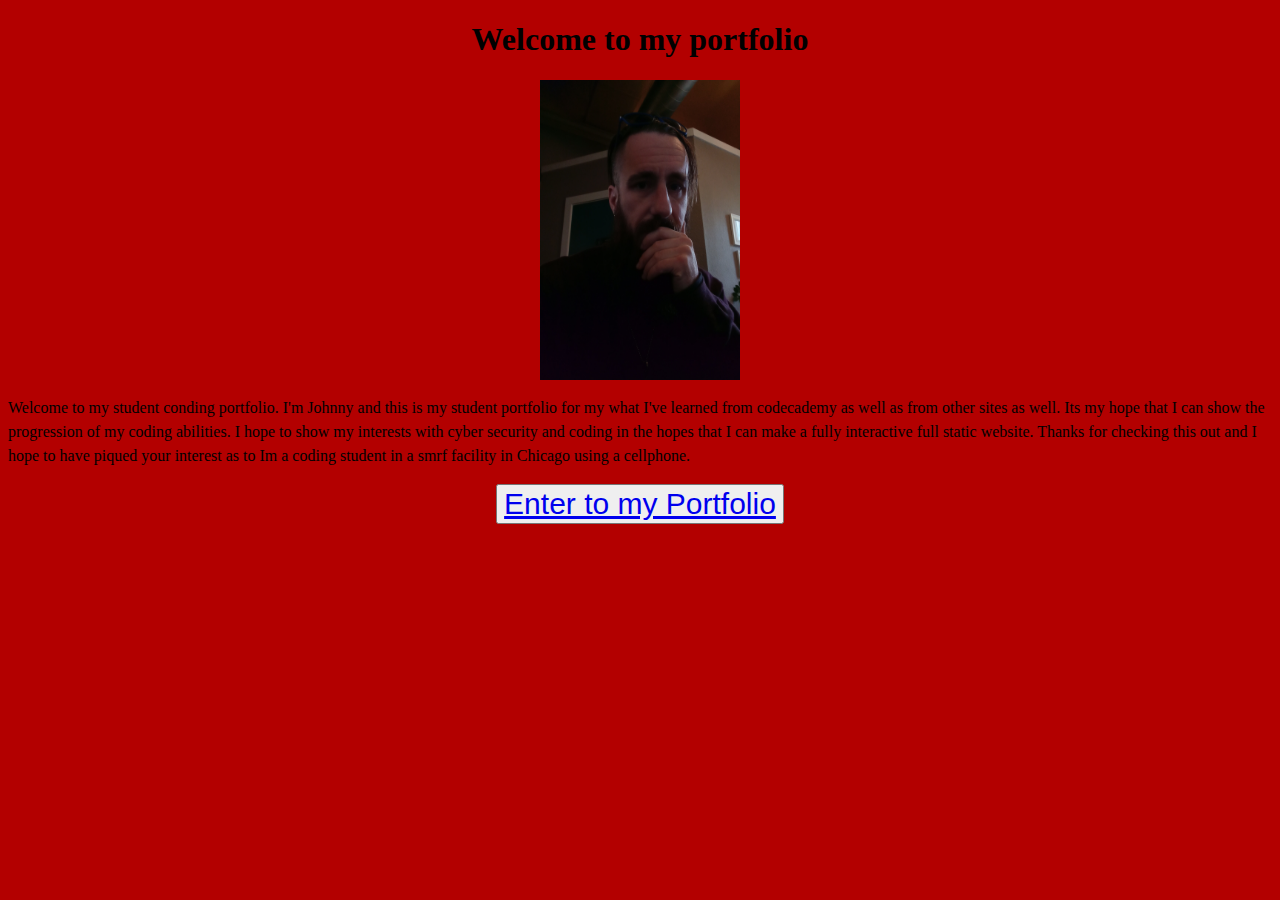
<file: index.html>
<!DOCTYPE html>

<html>
<head>
  <meta http-equiv="CONTENT-TYPE" content="text/html; charset=UTF-8">
  <title>Homepage</title>
  <link rel="Stylesheet" href="Stylesheet.css"> 
</head>
<body>
  
  <h1>Welcome to my portfolio</h1>
  
  <div class="center-wrapper">
  <image src="me.jpg" alt=a picture of the programmer width="200" height="300"></image>
  </div>
  
  <p>
    Welcome to my student conding portfolio.
    I'm Johnny and this is my student portfolio
    for my what I've learned from codecademy as
    well as from other sites as well. Its my hope
    that I can show the progression of my coding
    abilities. I hope to show my interests with
    cyber security and coding in the hopes that I can make a fully
    interactive full static website. Thanks for checking
    this out and I hope to have piqued your interest
    as to Im a coding student in a smrf facility in Chicago
    using a cellphone.
  </p>
  
  <button><a href="about-programmer.html">Enter to my Portfolio</a></a></button>
  
</body>
</html>
</file>
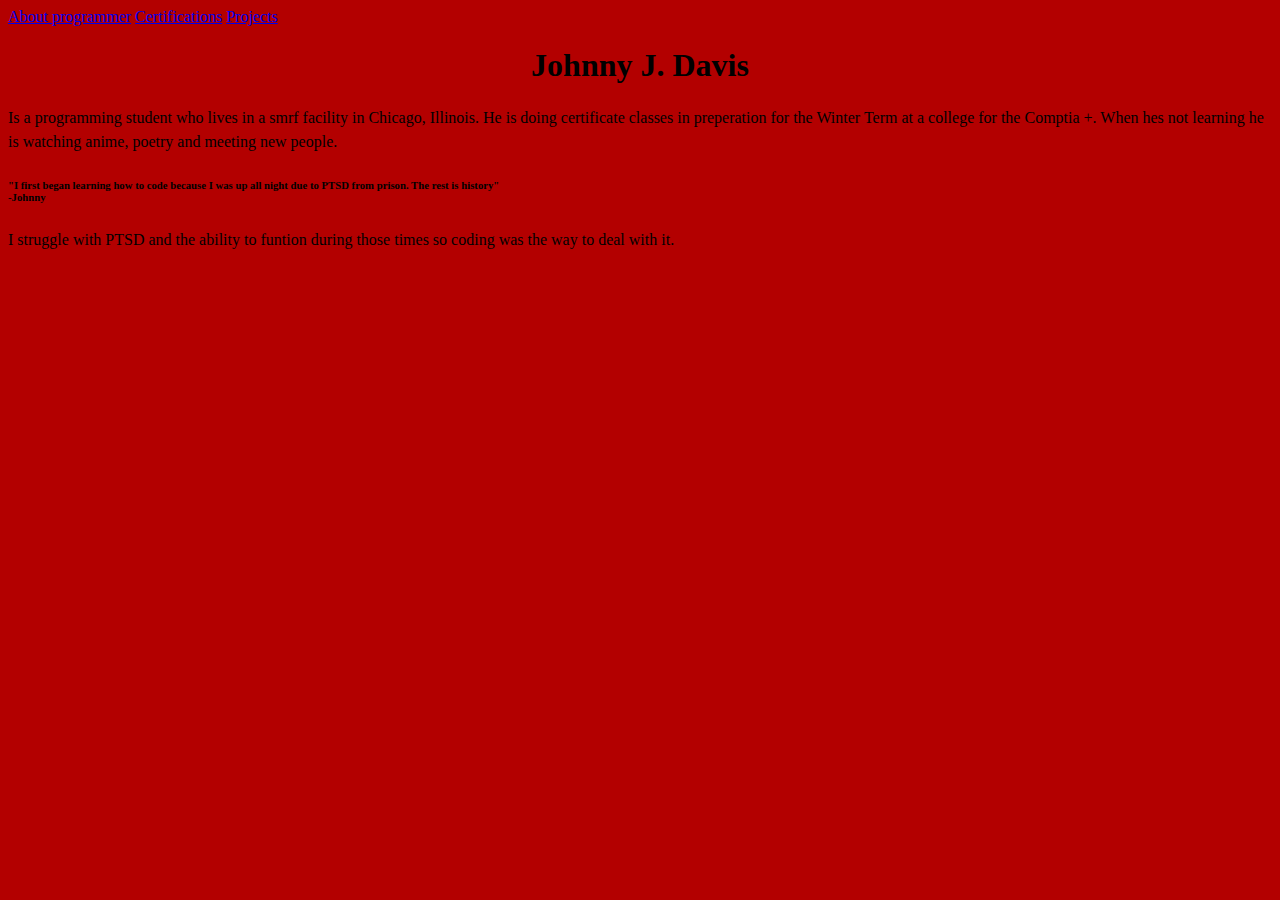
<file: about-programmer.html>
<!DOCTYPE html>
<html>
<head>
  <meta http-equiv="CONTENT-TYPE" content="text/html; charset=UTF-8">
  <title>About Programmer</title>
    <link rel="Stylesheet" href="Stylesheet.css"> 
</head>

<body>
  
  <td>
    <tr><a href="about-programmer.html">About programmer</a></tr>
    <tr><a href="Certifications.html">Certifications</a></tr>
    <tr><a href="Projects.Html">Projects</a></tr>
  </td>
  
  <h1>Johnny J. Davis</h1>
  <p>
    Is a programming student who lives in a smrf facility
    in Chicago, Illinois. He is doing certificate
    classes in preperation for the Winter Term at a 
    college for the Comptia +. When hes not learning he is 
    watching anime, poetry and meeting new people.
  </p>
  
  <h6>
      "I first began learning how to code because I was up
      all night due to PTSD from prison. The rest is history"
    <br>-Johnny 
  </h6>
  
  <p>
    I struggle with PTSD and the ability to funtion during 
    those times so coding was the way to deal with it.
  </p>
</body>
</html>
</file>
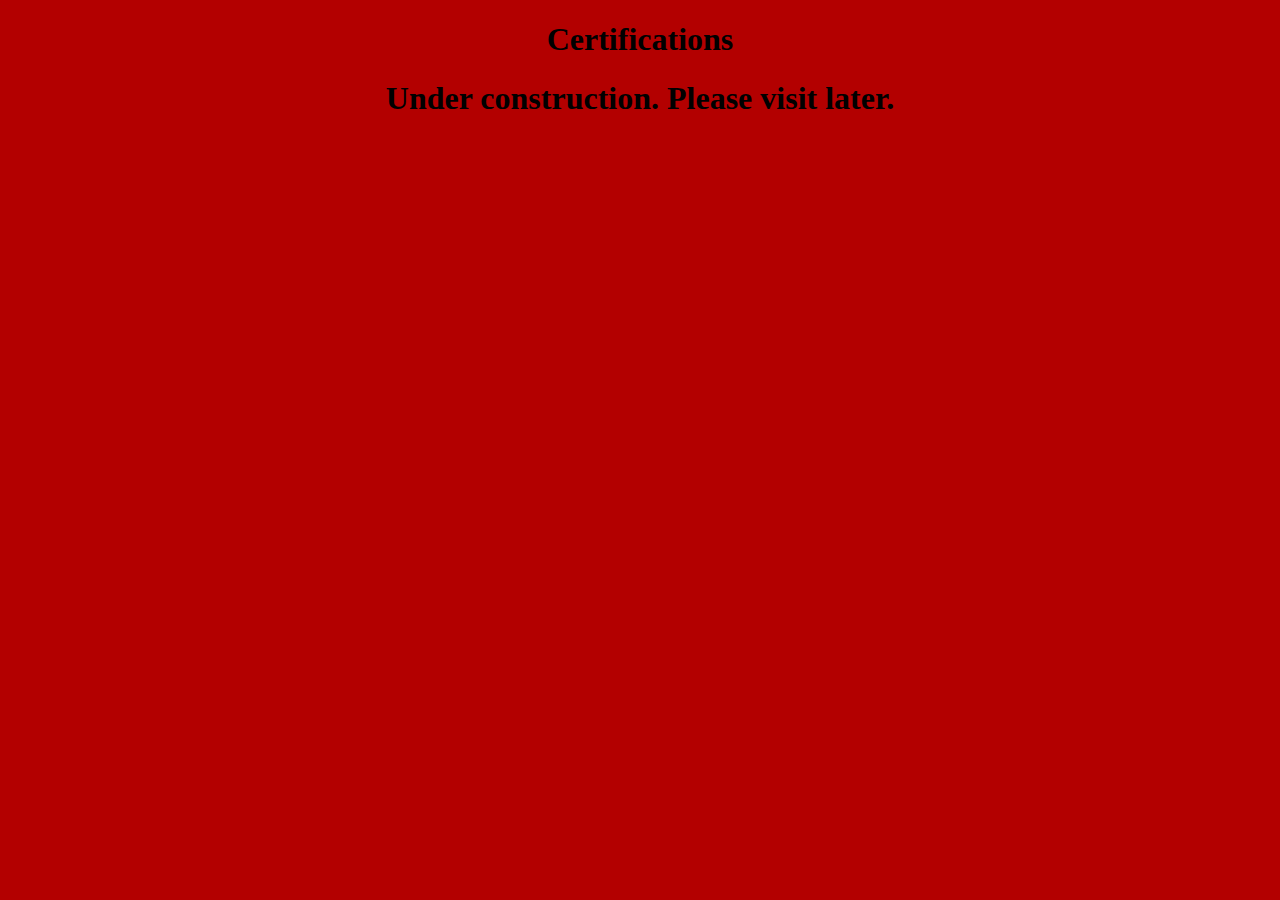
<file: Certifications.html>
<!DOCTYPE html>

<html>
<head>
  <meta http-equiv="CONTENT-TYPE" content="text/html; charset=UTF-8">
  <title>Certifications</title>
    <link rel="Stylesheet" href="Stylesheet.css">
</head>
<body>
  <h1>
    Certifications
  </h1>
  
  <h1>Under construction. Please visit later.</h1>
</body>
</html>
</file>
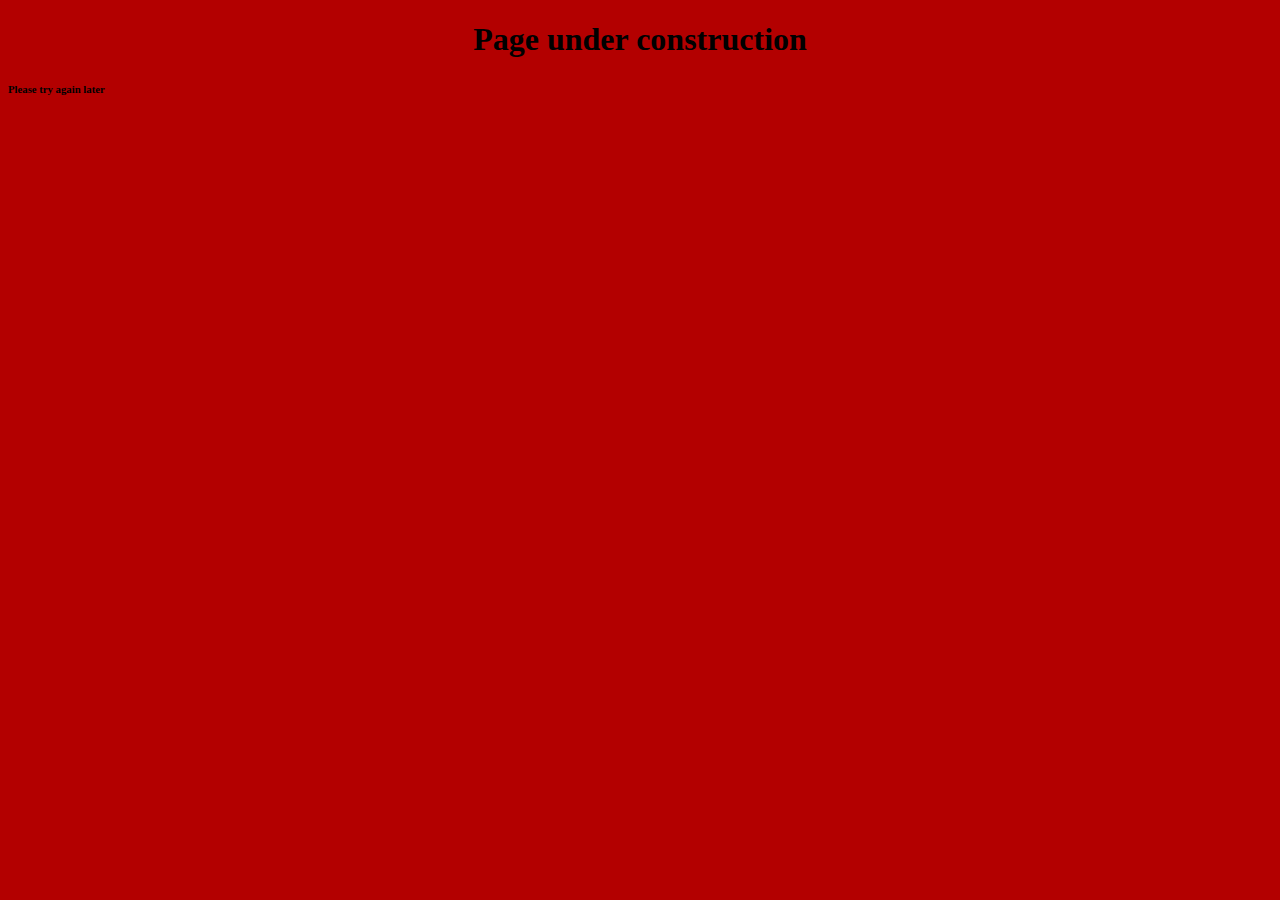
<file: Projects.html>
<!DOCTYPE html>
<html>
<head>
   <meta http-equiv="CONTENT-TYPE" content="text/html; charset=UTF-8">
  <title>Projects</title>
    <link rel="Stylesheet" href="Stylesheet.css"> 
</head>
<body>
  <h1>Page under construction</h1>
   <h6>Please try again later</h6>
</body>
</html>
</file>
<file: Stylesheet.css>
body {
  background-color: #b30000;
  color: #000000; 
}

button {
  display: block;
  margin-left: auto;
  margin-right: auto;
  font-size: 30px;
}

h1 {
  text-align: center; 
}

.center-wrapper {
  min-height: 300px;
  display: flex;
  justify-content: center;
  align-items: center;
  flex-direction: column; 
}

p {
  line-height: 1.5; 
}
</file>
